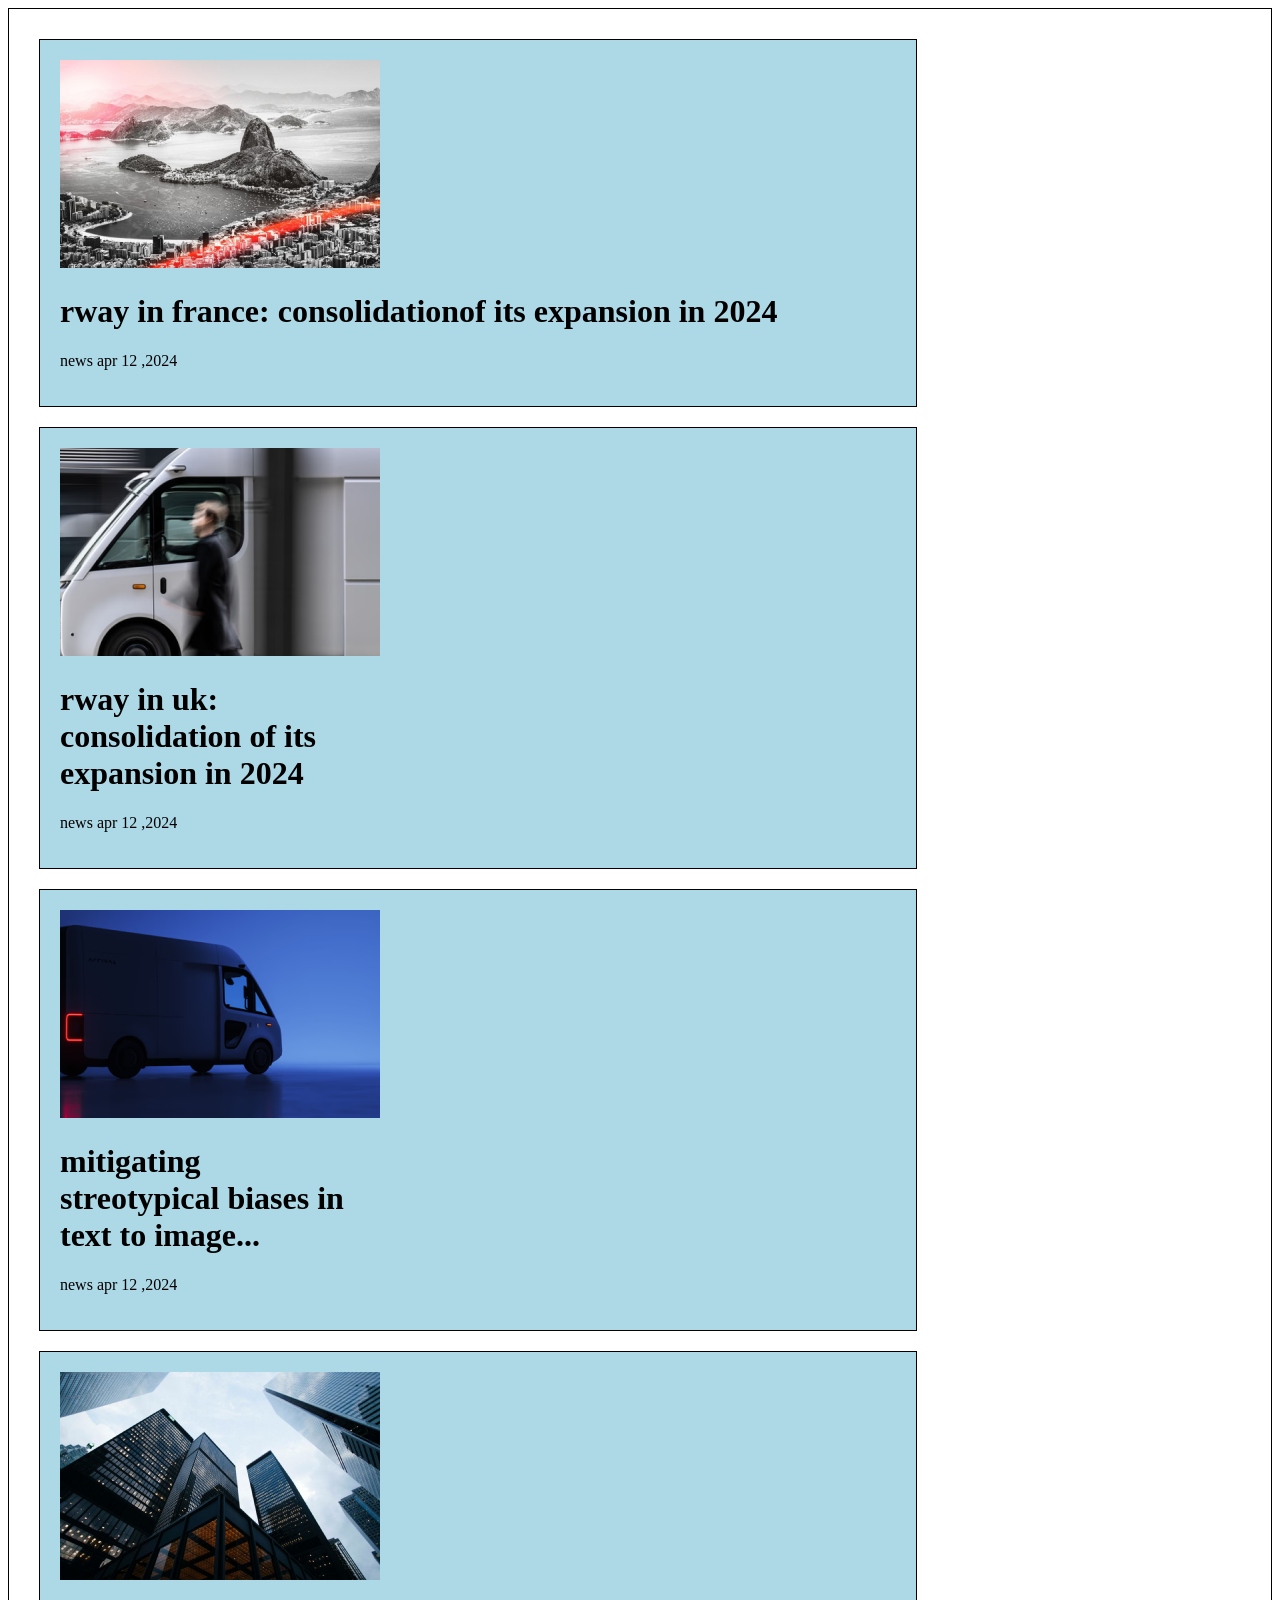
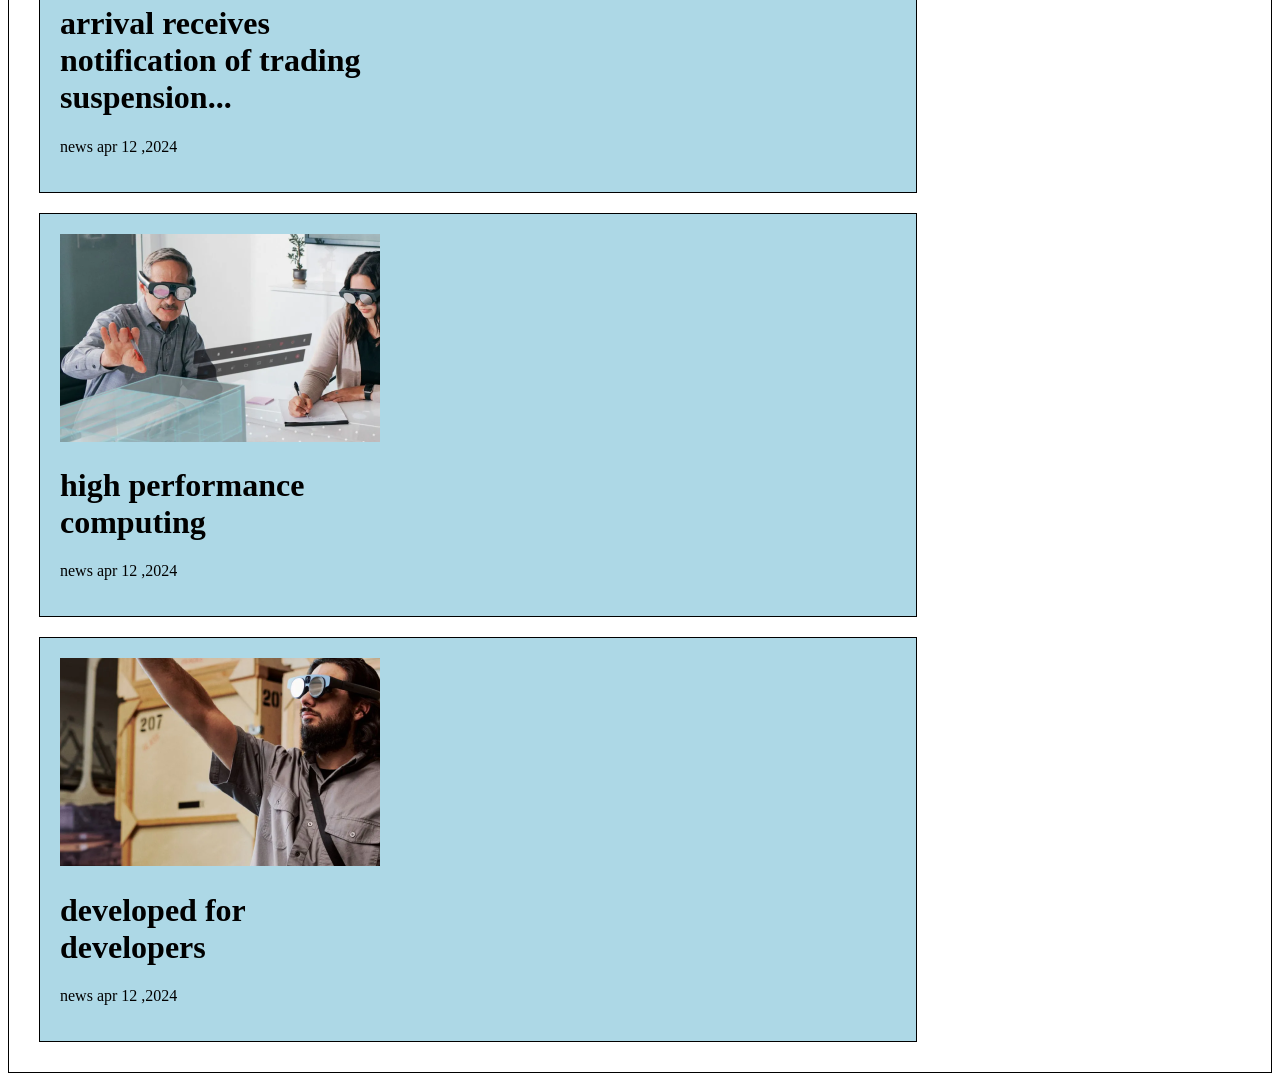
<file: test.html>
<!DOCTYPE html>
<html lang="ko">
<head>
    <meta charset="UTF-8">
    <meta name="viewport" content="width=device-width, initial-scale=1.0">
    <title>반응형 Grid 세로 정렬</title>
    <style>
        .container {
            display: grid;
            grid-auto-flow:dense;
            min-height: 100vh; /* 컨테이너 높이를 최소 화면 높이로 설정 */
            border: 1px solid #000;
            padding: 20px;
            box-sizing: border-box; /* 패딩을 포함한 크기 계산 */
        }

        .item {
            margin: 10px;
            padding: 20px;
            background-color: lightblue;
            border: 1px solid #000;
            width: 100%; /* 반응형 너비 설정 */
            max-width: 878px; /* 최대 너비 설정 */
            box-sizing: border-box;
        }

        @media (max-width: 600px) {
            .item {
                padding: 10px;
            }

            .item img {
                width: 398px;
                height: 208px;
            }

            .item h1 {
                font-size: 20px;
                width: 600px;
                word-break: normal;
                white-space: normal;
            }

            span {
                display: block;
            }
            
        }
    </style>
</head>
<body>
    <div class="container">
        <div class="item">
            <img src="./img/news1.png" alt="1번째 뉴스 이미지">
            <h1>rway in france: consolidation<span>of its expansion in 2024</span> </h1>

            <p>news apr 12 ,2024</p>
        </div>
        <div class="item">
            <img src="./img/news2.png" alt="2번째 뉴스 이미지">
            <h1>rway in uk:<br>
            consolidation of its<br>
            expansion in 2024</h1>

            <p>news apr 12 ,2024</p>
        </div>
        <div class="item">
            <img src="./img/news3.png" alt="3번째 뉴스 이미지">
            <h1>mitigating<br>
            streotypical biases in<br>
            text to image...</h1>

            <p>news apr 12 ,2024</p>
        </div>
        <div class="item">
            <img src="./img/news4.png" alt="4번째 뉴스 이미지">
            <h1>arrival receives<br>
            notification of trading<br>
            suspension...</h1>

            <p>news apr 12 ,2024</p>
        </div>
        <div class="item">
            <img src="./img/news5.png" alt="5번째 뉴스 이미지">
            <h1>high performance<br>
            computing</h1>

            <p>news apr 12 ,2024</p>
        </div>
        <div class="item">
            <img src="./img/news6.png" alt="6번째 뉴스 이미지">
            <h1>developed for<br>
            developers</h1>

            <p>news apr 12 ,2024</p>
        </div>
</div>
</body>
</html>
</file>
